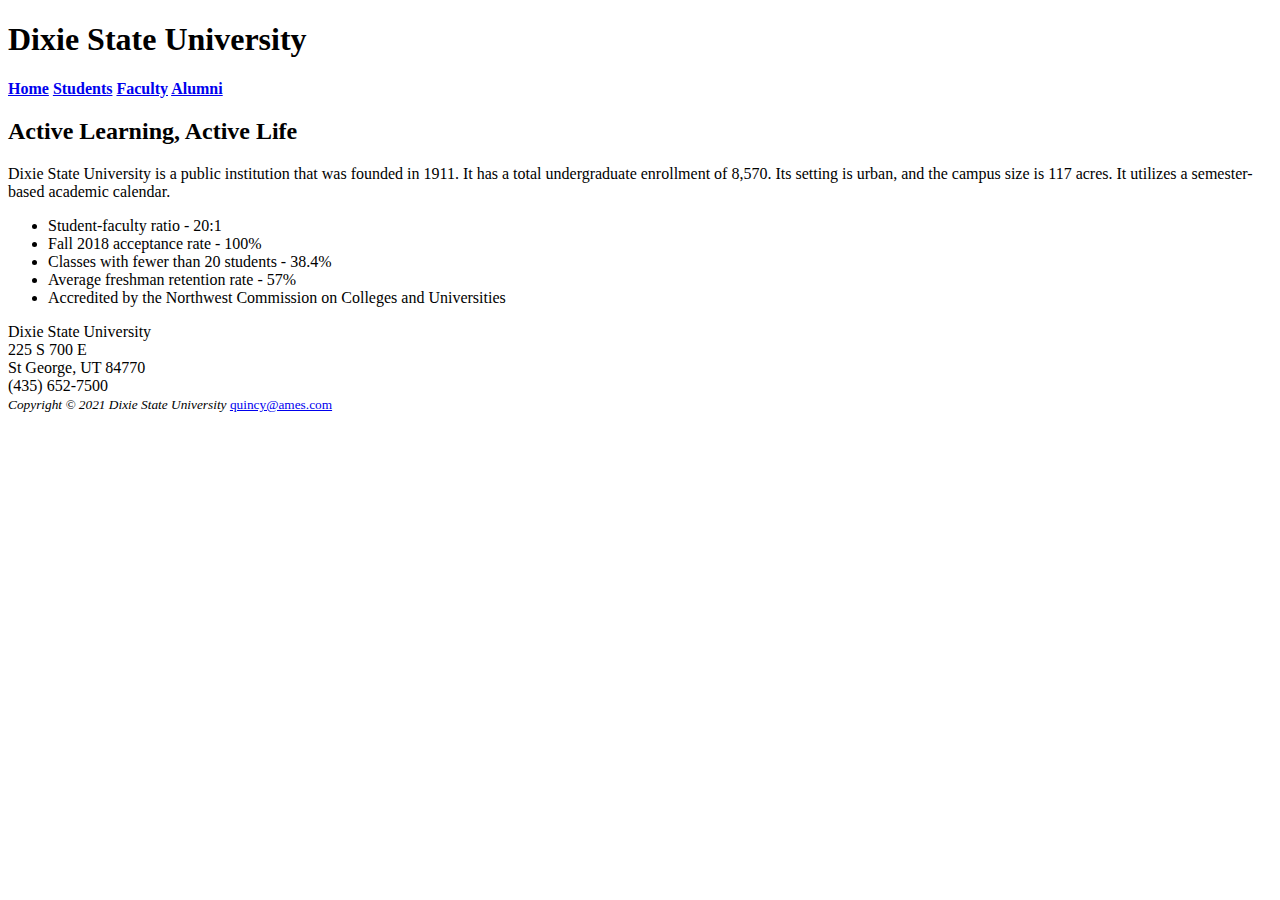
<file: dixie2/index.html>
<!DOCTYPE html>
<html lang="en">
  <head>
    <meta charset="utf-8">
    <title>Dixie State University</title>
    <link
      rel="shortcut icon"
      type="image/x-icon"
      href="https://instructure-uploads-2.s3.amazonaws.com/account_20000000000006/attachments/56381249/D.gif?AWSAccessKeyId=AKIAJFNFXH2V2O7RPCAA&amp;Expires=1935958604&amp;Signature=14WQRCISvlZhx%2BCDRKP4Skx97iM%3D&amp;response-cache-control=Cache-Control%3Amax-age%3D473364000%2C%20public&amp;response-expires=473364000"
    />
    <meta name="robots" content="noindex" />
  </head>
  <body>
    <header>
      <h1>Dixie State University</h1>
    </header>
    <nav>
      <b>
        <a href="home.html">Home</a>
        <a href="students.html">Students</a>
        <a href="faculty.html">Faculty</a>
        <a href="alumni.html">Alumni</a>
      </b>
    </nav>
    <main>
      <h2>Active Learning, Active Life</h2>
      <p>
        Dixie State University is a public institution that was founded in 1911.
        It has a total undergraduate enrollment of 8,570. Its setting is urban,
        and the campus size is 117 acres. It utilizes a semester-based academic
        calendar.
      </p>
      <ul>
        <li>Student-faculty ratio - 20:1</li>
        <li>Fall 2018 acceptance rate - 100%</li>
        <li>Classes with fewer than 20 students - 38.4%</li>
        <li>Average freshman retention rate - 57%</li>
        <li>Accredited by the Northwest Commission on Colleges and Universities</li>
      </ul>
      <div>
        Dixie State University<br>
        225 S 700 E<br>
        St George, UT 84770<br>
        (435) 652-7500<br>
      </div>
    </main>
    <footer>
      <small>
        <i>
          Copyright © 2021 Dixie State University</i>
          <a href="mailto:quincytheamazingqman@gmail.com">quincy@ames.com</a>
      </small>
    </footer>
  </body>
</html>
</file>
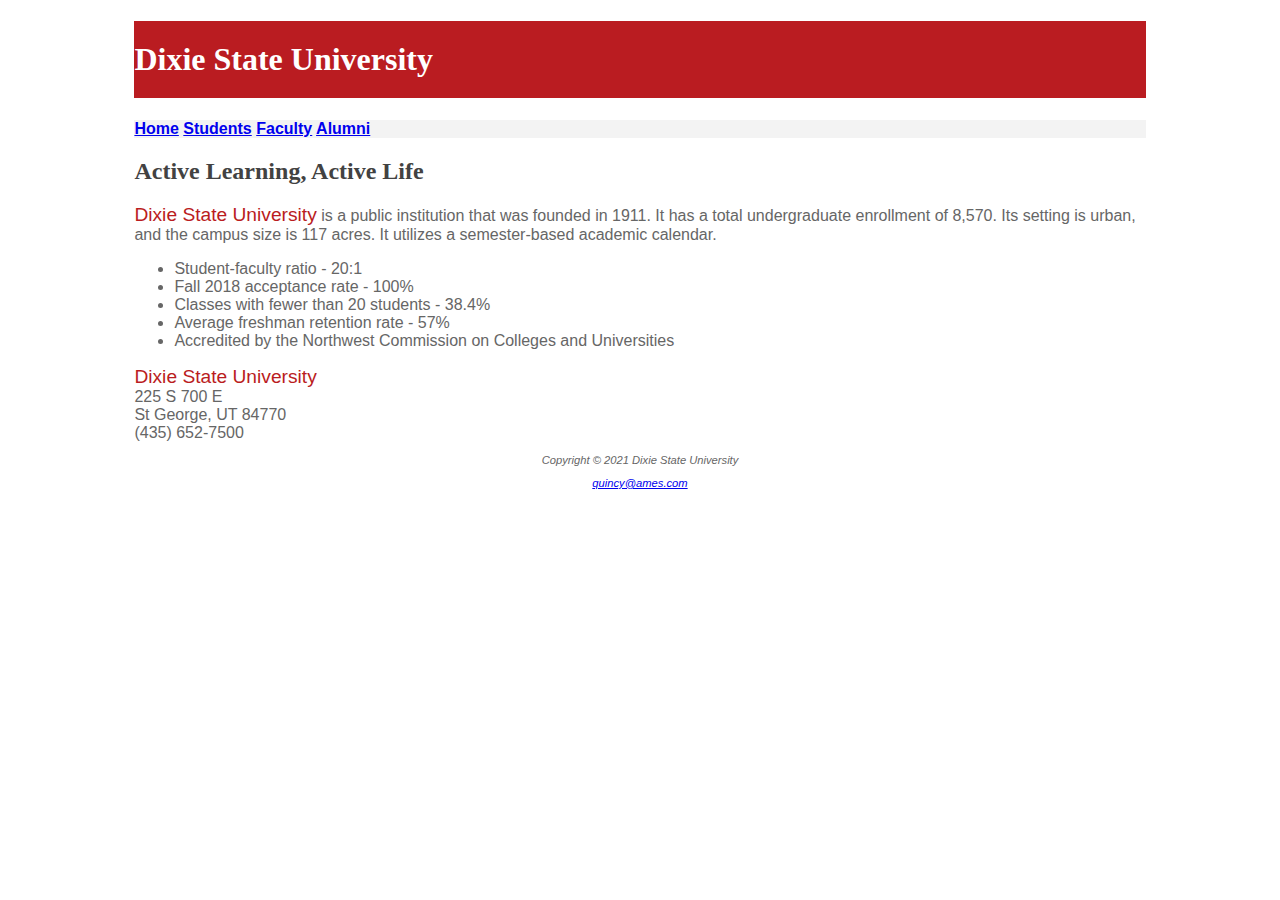
<file: dixie3/index.html>
<!DOCTYPE html>
<html lang="en">
  <head>
    <meta charset="utf-8" />
    <title>Dixie State University</title>
    <link
      rel="shortcut icon"
      type="image/x-icon"
      href="https://instructure-uploads-2.s3.amazonaws.com/account_20000000000006/attachments/56381249/D.gif?AWSAccessKeyId=AKIAJFNFXH2V2O7RPCAA&amp;Expires=1935958604&amp;Signature=14WQRCISvlZhx%2BCDRKP4Skx97iM%3D&amp;response-cache-control=Cache-Control%3Amax-age%3D473364000%2C%20public&amp;response-expires=473364000"
    />
    <link rel="stylesheet" href="style.css" />
    <meta name="robots" content="noindex" />
  </head>
  <body>
    <div id="wrapper">
      <header>
        <h1>Dixie State University</h1>
      </header>
      <nav>
        <a href="home.html">Home</a>
        <a href="students.html">Students</a>
        <a href="faculty.html">Faculty</a>
        <a href="alumni.html">Alumni</a>
      </nav>
      <main>
        <h2>Active Learning, Active Life</h2>
        <p>
          <span class="dsu">Dixie State University</span> is a public
          institution that was founded in 1911. It has a total undergraduate
          enrollment of 8,570. Its setting is urban, and the campus size is 117
          acres. It utilizes a semester-based academic calendar.
        </p>
        <ul>
          <li>Student-faculty ratio - 20:1</li>
          <li>Fall 2018 acceptance rate - 100%</li>
          <li>Classes with fewer than 20 students - 38.4%</li>
          <li>Average freshman retention rate - 57%</li>
          <li>
            Accredited by the Northwest Commission on Colleges and Universities
          </li>
        </ul>
        <div>
          <span class="dsu">Dixie State University</span><br />
          225 S 700 E<br />
          St George, UT 84770<br />
          (435) 652-7500<br />
        </div>
      </main>
      <footer>
        <p>Copyright © 2021 Dixie State University</p>
        <a href="mailto:quincytheamazingqman@gmail.com">quincy@ames.com</a>
      </footer>
    </div>
  </body>
</html>
</file>
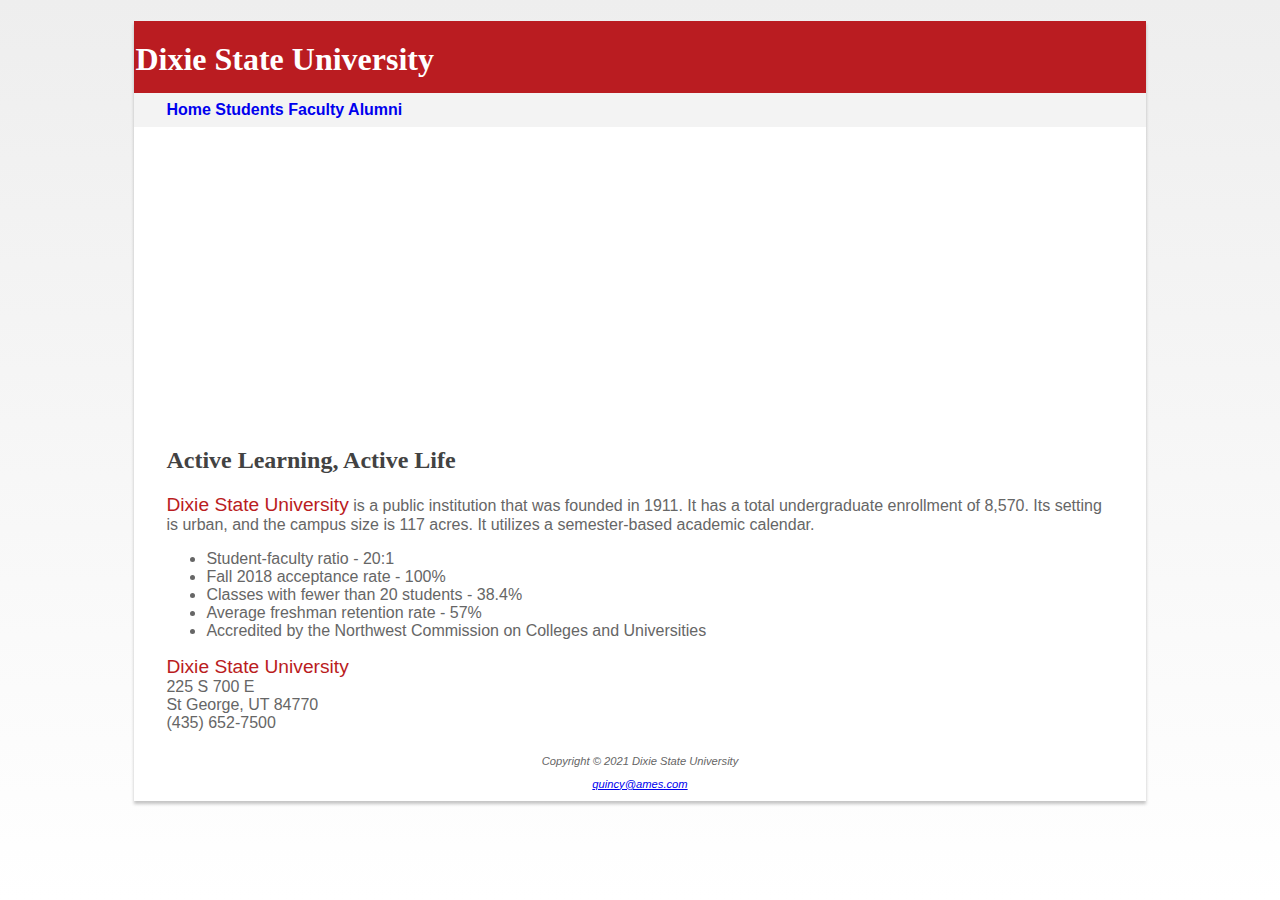
<file: dixie4/index.html>
<!DOCTYPE html>
<html lang="en">
  <head>
    <meta charset="utf-8" />
    <title>Dixie State University</title>
    <link
      rel="shortcut icon"
      type="image/x-icon"
      href="https://instructure-uploads-2.s3.amazonaws.com/account_20000000000006/attachments/56381249/D.gif?AWSAccessKeyId=AKIAJFNFXH2V2O7RPCAA&amp;Expires=1935958604&amp;Signature=14WQRCISvlZhx%2BCDRKP4Skx97iM%3D&amp;response-cache-control=Cache-Control%3Amax-age%3D473364000%2C%20public&amp;response-expires=473364000"
    />
    <link rel="stylesheet" href="style.css" />
    <meta name="robots" content="noindex" />
  </head>
  <body>
    <div id="wrapper">
      <header>
        <h1>Dixie State University</h1>
      </header>
      <nav>
        <a href="home.html">Home</a>
        <a href="students.html">Students</a>
        <a href="faculty.html">Faculty</a>
        <a href="alumni.html">Alumni</a>
      </nav>
      <div id="homeHero"></div>
      <main>
        <h2>Active Learning, Active Life</h2>
        <p>
          <span class="dsu">Dixie State University</span> is a public
          institution that was founded in 1911. It has a total undergraduate
          enrollment of 8,570. Its setting is urban, and the campus size is 117
          acres. It utilizes a semester-based academic calendar.
        </p>
        <ul>
          <li>Student-faculty ratio - 20:1</li>
          <li>Fall 2018 acceptance rate - 100%</li>
          <li>Classes with fewer than 20 students - 38.4%</li>
          <li>Average freshman retention rate - 57%</li>
          <li>
            Accredited by the Northwest Commission on Colleges and Universities
          </li>
        </ul>
        <div>
          <span class="dsu">Dixie State University</span><br />
          225 S 700 E<br />
          St George, UT 84770<br />
          (435) 652-7500<br />
        </div>
      </main>
      <footer>
        <p>Copyright © 2021 Dixie State University</p>
        <a href="mailto:quincytheamazingqman@gmail.com">quincy@ames.com</a>
      </footer>
    </div>
  </body>
</html>
</file>
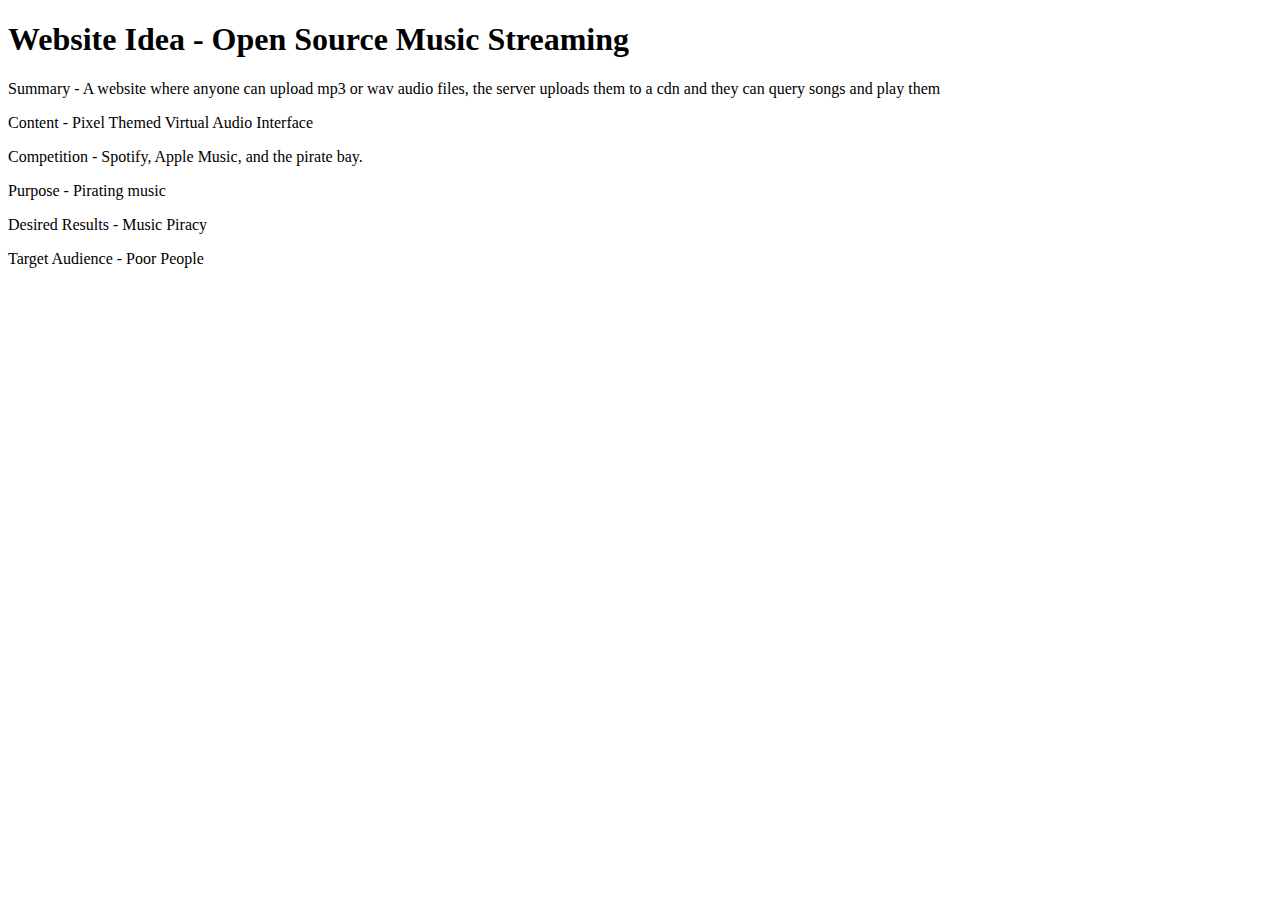
<file: milestone1/index.html>
<!DOCTYPE html>
<html lang="en">
  <head>
    <title>Milestone 1</title>
    <meta charset="utf-8" />
  </head>
  <body>
    <h1>Website Idea - Open Source Music Streaming</h1>
    <p>
      Summary - A website where anyone can upload mp3 or wav audio files, the
      server uploads them to a cdn and they can query songs and play them
    </p>
    <p>Content - Pixel Themed Virtual Audio Interface</p>
    <p>Competition - Spotify, Apple Music, and the pirate bay.</p>
    <p>Purpose - Pirating music</p>
    <p>Desired Results - Music Piracy</p>
    <p>Target Audience - Poor People</p>
  </body>
</html>
</file>
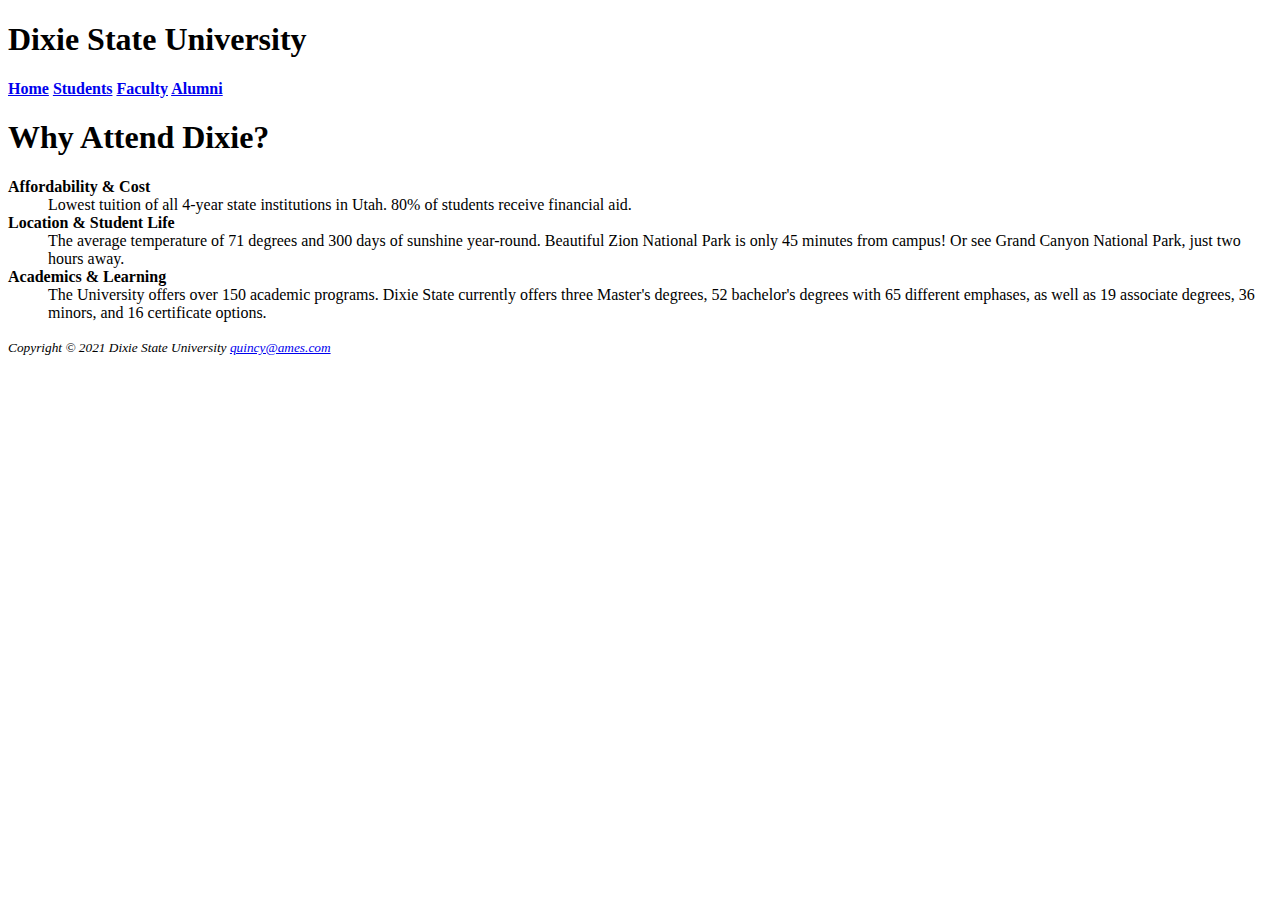
<file: dixie2/students.html>
<!DOCTYPE html>
<html lang="en">
  <head>
    <meta charset="utf-8">
    <title>Dixie State University :: Students</title>
    <link
      rel="shortcut icon"
      type="image/x-icon"
      href="https://instructure-uploads-2.s3.amazonaws.com/account_20000000000006/attachments/56381249/D.gif?AWSAccessKeyId=AKIAJFNFXH2V2O7RPCAA&amp;Expires=1935958604&amp;Signature=14WQRCISvlZhx%2BCDRKP4Skx97iM%3D&amp;response-cache-control=Cache-Control%3Amax-age%3D473364000%2C%20public&amp;response-expires=473364000"
    />
    <meta name="robots" content="noindex" />
  </head>
  <body>
    <header>
      <h1>Dixie State University</h1>
    </header>
    <nav>
      <b>
        <a href="home.html">Home</a>
        <a href="students.html">Students</a>
        <a href="faculty.html">Faculty</a>
        <a href="alumni.html">Alumni</a>
      </b>
    </nav>
    <main>
      <h1>Why Attend Dixie?</h1>
      <dl>
        <dt>
          <strong>Affordability & Cost</strong>
        </dt>
        <dd>
          Lowest tuition of all 4-year state institutions in Utah. 80% of
          students receive financial aid.
        </dd>
        <dt><strong>Location & Student Life</strong></dt>
        <dd>
          The average temperature of 71 degrees and 300 days of sunshine
          year-round. Beautiful Zion National Park is only 45 minutes from
          campus! Or see Grand Canyon National Park, just two hours away.
        </dd>
        <dt><strong>Academics & Learning</strong></dt>
        <dd>
          The University offers over 150 academic programs. Dixie State
          currently offers three Master's degrees, 52 bachelor's degrees with 65
          different emphases, as well as 19 associate degrees, 36 minors, and 16
          certificate options.
        </dd>
      </dl>
    </main>
    <footer>
      <small>
        <i>
          Copyright © 2021 Dixie State University
          <a href="mailto:quincytheamazingqman@gmail.com">quincy@ames.com</a>
        </i>
      </small>
    </footer>
  </body>
</html>
</file>
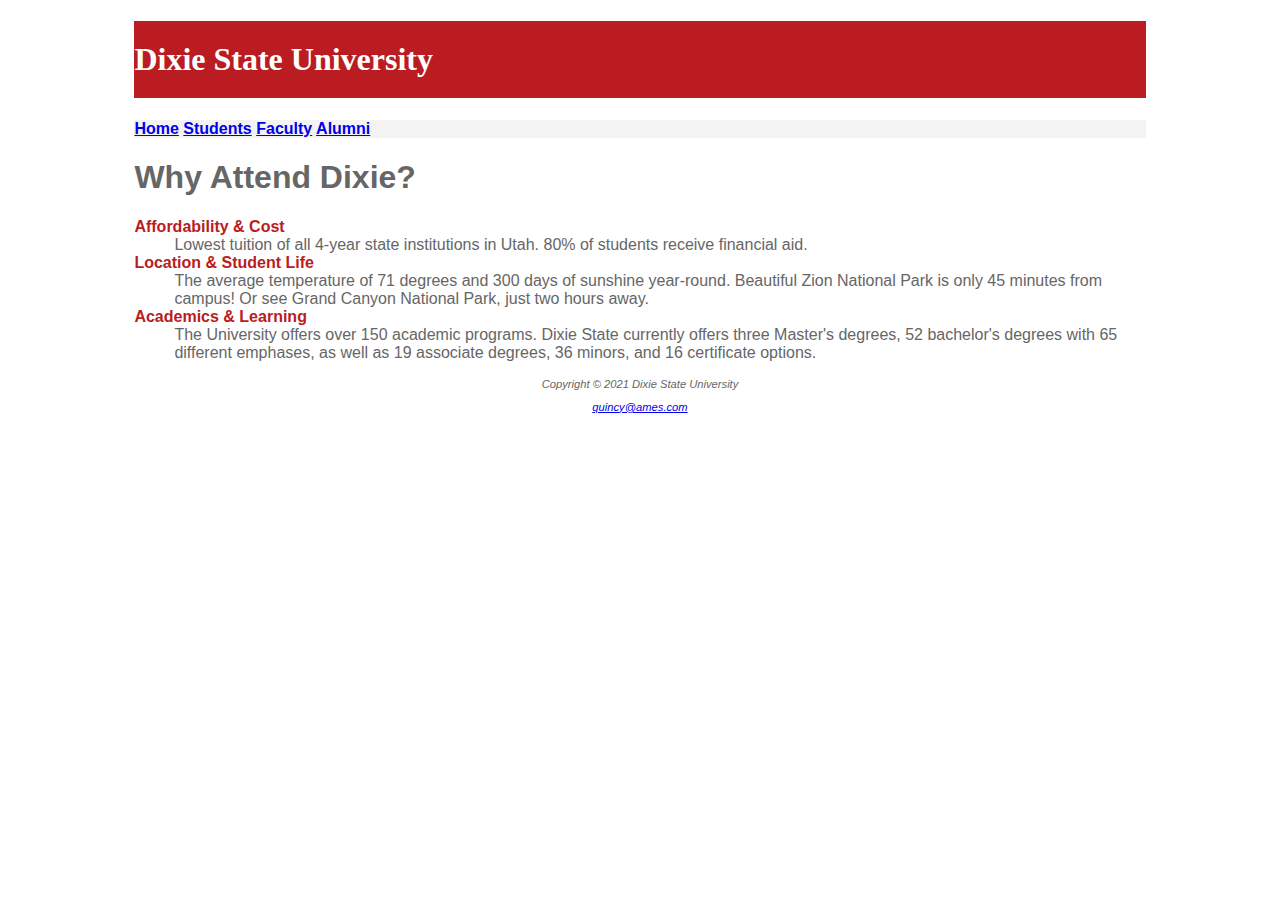
<file: dixie3/students.html>
<!DOCTYPE html>
<html lang="en">
  <head>
    <meta charset="utf-8" />
    <title>Dixie State University :: Students</title>
    <link
      rel="shortcut icon"
      type="image/x-icon"
      href="https://instructure-uploads-2.s3.amazonaws.com/account_20000000000006/attachments/56381249/D.gif?AWSAccessKeyId=AKIAJFNFXH2V2O7RPCAA&amp;Expires=1935958604&amp;Signature=14WQRCISvlZhx%2BCDRKP4Skx97iM%3D&amp;response-cache-control=Cache-Control%3Amax-age%3D473364000%2C%20public&amp;response-expires=473364000"
    />
    <link rel="stylesheet" href="style.css" />
    <meta name="robots" content="noindex" />
  </head>
  <body>
    <div id="wrapper">
      <header>
        <h1>Dixie State University</h1>
      </header>
      <nav>
        <a href="home.html">Home</a>
        <a href="students.html">Students</a>
        <a href="faculty.html">Faculty</a>
        <a href="alumni.html">Alumni</a>
      </nav>
      <main>
        <h1>Why Attend Dixie?</h1>
        <dl>
          <dt>
            <strong>Affordability & Cost</strong>
          </dt>
          <dd>
            Lowest tuition of all 4-year state institutions in Utah. 80% of
            students receive financial aid.
          </dd>
          <dt><strong>Location & Student Life</strong></dt>
          <dd>
            The average temperature of 71 degrees and 300 days of sunshine
            year-round. Beautiful Zion National Park is only 45 minutes from
            campus! Or see Grand Canyon National Park, just two hours away.
          </dd>
          <dt><strong>Academics & Learning</strong></dt>
          <dd>
            The University offers over 150 academic programs. Dixie State
            currently offers three Master's degrees, 52 bachelor's degrees with
            65 different emphases, as well as 19 associate degrees, 36 minors,
            and 16 certificate options.
          </dd>
        </dl>
      </main>
      <footer>
        <p>Copyright © 2021 Dixie State University</p>
        <a href="mailto:quincytheamazingqman@gmail.com">quincy@ames.com</a>
      </footer>
    </div>
  </body>
</html>
</file>
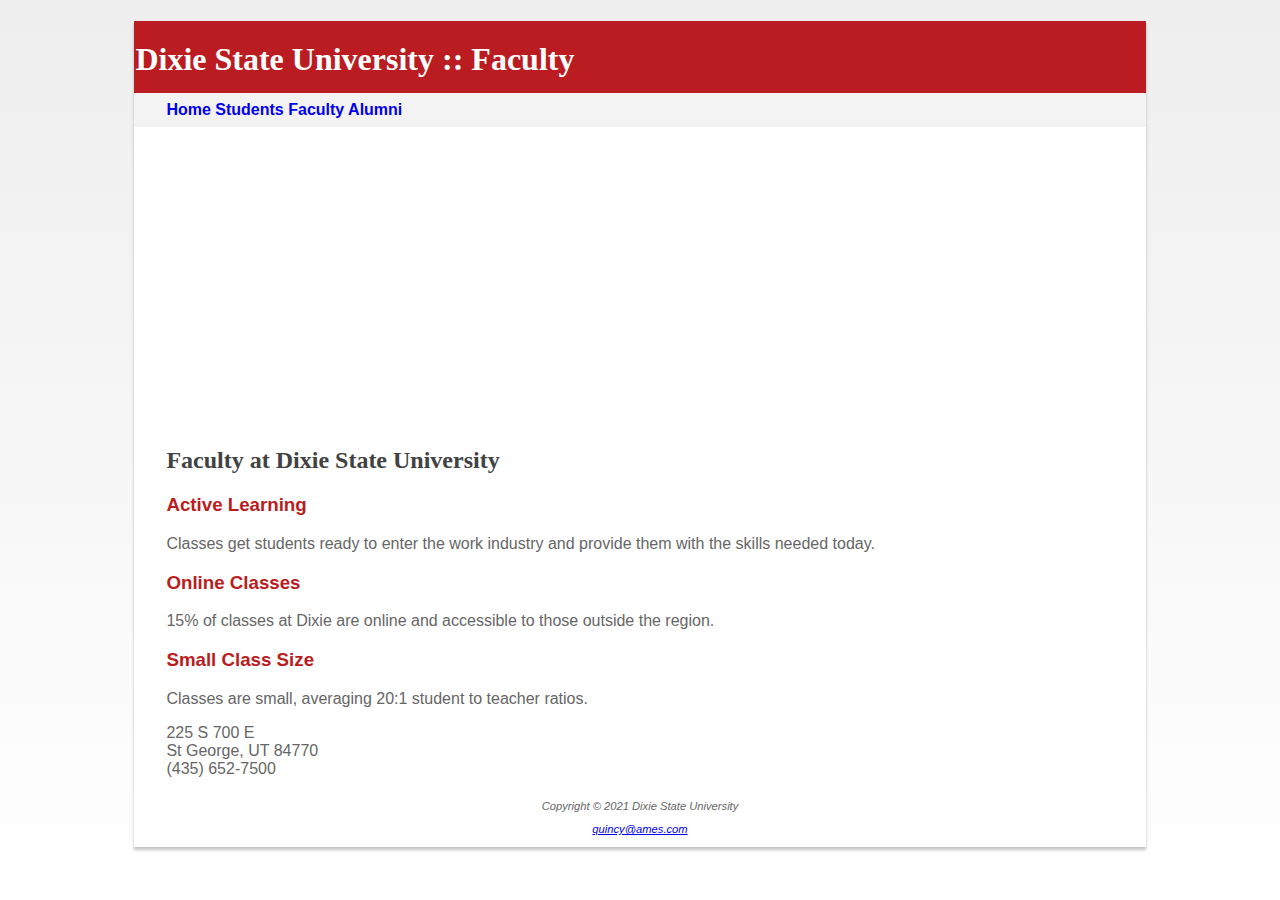
<file: dixie4/faculty.html>
<!DOCTYPE html>
<html lang="en">
  <head>
    <meta charset="utf-8" />
    <title>Dixie State University</title>
    <link
      rel="shortcut icon"
      type="image/x-icon"
      href="https://instructure-uploads-2.s3.amazonaws.com/account_20000000000006/attachments/56381249/D.gif?AWSAccessKeyId=AKIAJFNFXH2V2O7RPCAA&amp;Expires=1935958604&amp;Signature=14WQRCISvlZhx%2BCDRKP4Skx97iM%3D&amp;response-cache-control=Cache-Control%3Amax-age%3D473364000%2C%20public&amp;response-expires=473364000"
    />
    <link rel="stylesheet" href="style.css" />
    <meta name="robots" content="noindex" />
  </head>
  <body>
    <div id="wrapper">
      <header>
        <h1>Dixie State University :: Faculty</h1>
      </header>
      <nav>
        <a href="home.html">Home</a>
        <a href="students.html">Students</a>
        <a href="faculty.html">Faculty</a>
        <a href="alumni.html">Alumni</a>
      </nav>
      <div id="facultyHero"></div>
      <main>
        <h2>Faculty at Dixie State University</h2>
        <h3>
          Active Learning
        </h3>
        <p>
          Classes get students ready to enter the work industry and provide them with the skills needed today.
        </p>
        <h3>
          Online Classes
        </h3>
        <p>
          15% of classes at Dixie are online and accessible to those outside the region.
        </p>
        <h3>
          Small Class Size
        </h3>
        <p>
          Classes are small, averaging 20:1 student to teacher ratios.
        </p>
        <div>
          225 S 700 E<br />
          St George, UT 84770<br />
          (435) 652-7500<br />
        </div>
      </main>
      <footer>
        <p>Copyright © 2021 Dixie State University</p>
        <a href="mailto:quincytheamazingqman@gmail.com">quincy@ames.com</a>
      </footer>
    </div>
  </body>
</html>
</file>
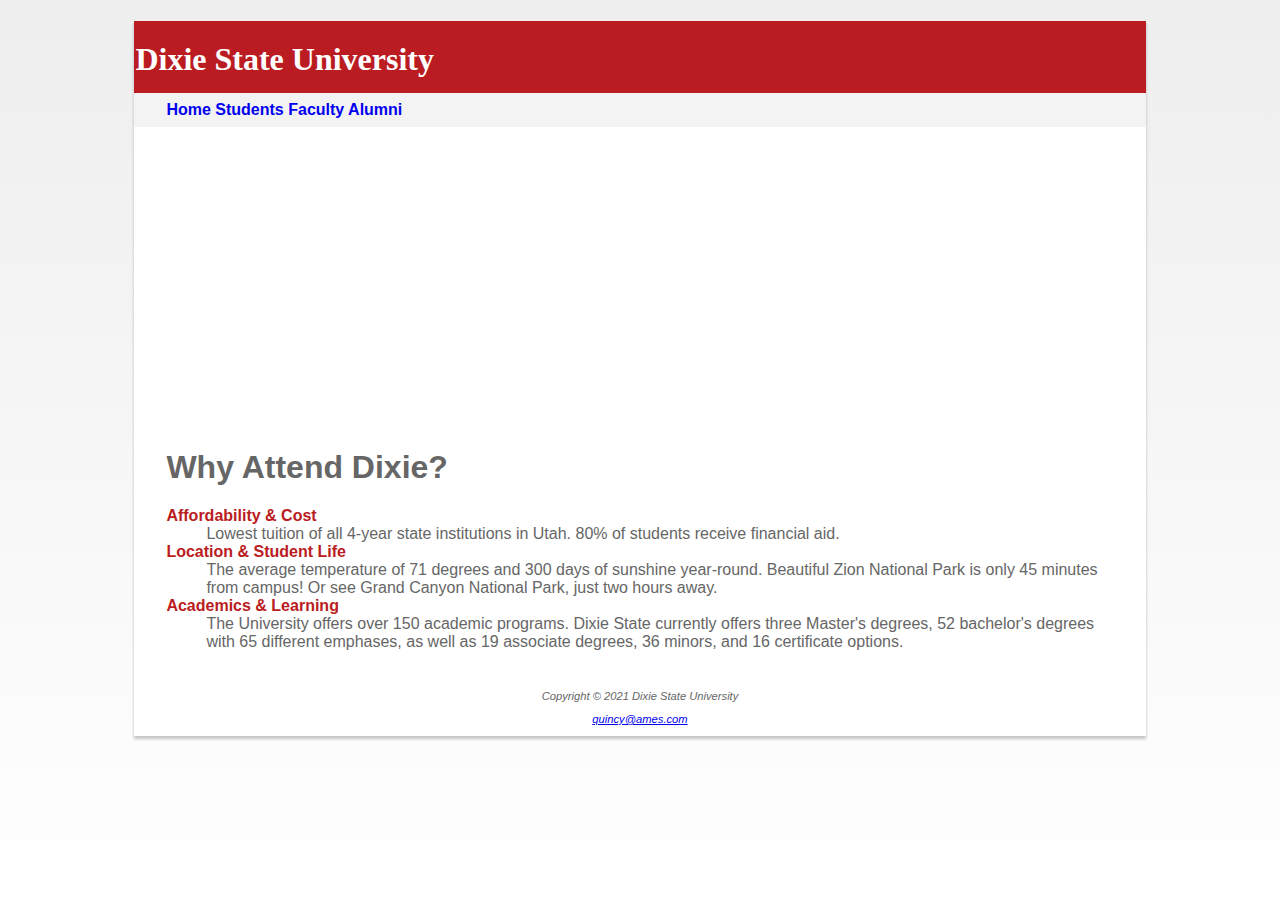
<file: dixie4/students.html>
<!DOCTYPE html>
<html lang="en">
  <head>
    <meta charset="utf-8" />
    <title>Dixie State University :: Students</title>
    <link
      rel="shortcut icon"
      type="image/x-icon"
      href="https://instructure-uploads-2.s3.amazonaws.com/account_20000000000006/attachments/56381249/D.gif?AWSAccessKeyId=AKIAJFNFXH2V2O7RPCAA&amp;Expires=1935958604&amp;Signature=14WQRCISvlZhx%2BCDRKP4Skx97iM%3D&amp;response-cache-control=Cache-Control%3Amax-age%3D473364000%2C%20public&amp;response-expires=473364000"
    />
    <link rel="stylesheet" href="style.css" />
    <meta name="robots" content="noindex" />
  </head>
  <body>
    <div id="wrapper">
      <header>
        <h1>Dixie State University</h1>
      </header>
      <nav>
        <a href="home.html">Home</a>
        <a href="students.html">Students</a>
        <a href="faculty.html">Faculty</a>
        <a href="alumni.html">Alumni</a>
      </nav>
      <div id="studentHero"></div>
      <main>
        <h1>Why Attend Dixie?</h1>
        <dl>
          <dt>
            <strong>Affordability & Cost</strong>
          </dt>
          <dd>
            Lowest tuition of all 4-year state institutions in Utah. 80% of
            students receive financial aid.
          </dd>
          <dt><strong>Location & Student Life</strong></dt>
          <dd>
            The average temperature of 71 degrees and 300 days of sunshine
            year-round. Beautiful Zion National Park is only 45 minutes from
            campus! Or see Grand Canyon National Park, just two hours away.
          </dd>
          <dt><strong>Academics & Learning</strong></dt>
          <dd>
            The University offers over 150 academic programs. Dixie State
            currently offers three Master's degrees, 52 bachelor's degrees with
            65 different emphases, as well as 19 associate degrees, 36 minors,
            and 16 certificate options.
          </dd>
        </dl>
      </main>
      <footer>
        <p>Copyright © 2021 Dixie State University</p>
        <a href="mailto:quincytheamazingqman@gmail.com">quincy@ames.com</a>
      </footer>
    </div>
  </body>
</html>
</file>
<file: dixie3/style.css>
body {
  background-color: #fff;
  color: #666;
  font-family: Verdana, Arial, sans-serif;
}
header {
  background-color: #ba1c21;
  color: #fff;
  font-family: Georgia, serif;
}
header h1 {
  line-height: 240%;
}
nav {
  font-weight: bold;
  background-color: #f3f3f3;
}
h2 {
  color: #424242;
  font-family: Georgia, serif;
}
dt {
  color: #ba1c21;
  font-weight: bold;
}
.dsu {
  color: #ba1c21;
  font-size: 1.2em;
}
footer {
  font-size: 0.7em;
  font-style: italic;
  text-align: center;
}
#wrapper {
  width: 80%;
  margin-right: auto;
  margin-left: auto;
}
</file>
<file: dixie4/style.css>
body {
  background-color: #fff;
  color: #666;
  font-family: Verdana, Arial, sans-serif;
  background: linear-gradient(to bottom, #eee, #fff);
  background-attachment: fixed;
}
header {
  background-color: #ba1c21;
  color: #fff;
  font-family: Georgia, serif;
}
header h1 {
  line-height: 240%;
  background-image:url('https://cdn.glitch.global/4e15e68d-159c-401e-94c3-869b812918f9/dsu.jpg?v=1642432106357');
  background-position:right;
  background-repeat:no-repeat;
  padding-left: 1px;
  height:72px;
  margin-bottom:0;
}
h2 {
  color: #424242;
  font-family: Georgia, serif;
}
h3 {
  color:#ba1c21;
}
nav {
  font-weight: bold;
  background-color: #f3f3f3;
  padding:.5em;
  padding-left:2em;
}
nav a {
  text-decoration:none;
}
dt {
  color: #ba1c21;
  font-weight: bold;
}
footer {
  font-size: 0.7em;
  font-style: italic;
  text-align: center;
  padding:1em;
}
main {
  padding-left:2em;
  padding-right:2em;
  display: block;
}
.dsu {
  color: #ba1c21;
  font-size: 1.2em;
}
#wrapper {
  width: 80%;
  margin-right: auto;
  margin-left: auto;
  background-color:#fff;
  min-width:960px;
  max-width:2048px;
  box-shadow: 0px 3px 3px rgba(66, 66, 66, .3);
  
}
#studentHero{
  background-image: url("https://cdn.glitch.global/4e15e68d-159c-401e-94c3-869b812918f9/homehero.jpg");
  background-position: center;
  background-size:cover;
  width:100%;
  height:300px;
}
#homeHero {
  height: 300px;
  background-image: url("https://cdn.glitch.global/4e15e68d-159c-401e-94c3-869b812918f9/studenthero.jpg?v=1642432108885");
  background-size: cover;
  background-position:center;
}
#facultyHero {
  height: 300px;
  background-image: url("https://cdn.glitch.global/4e15e68d-159c-401e-94c3-869b812918f9/facultyhero.jpg?v=1642432108885");
  background-size: cover;
  background-position:center;
}
</file>
